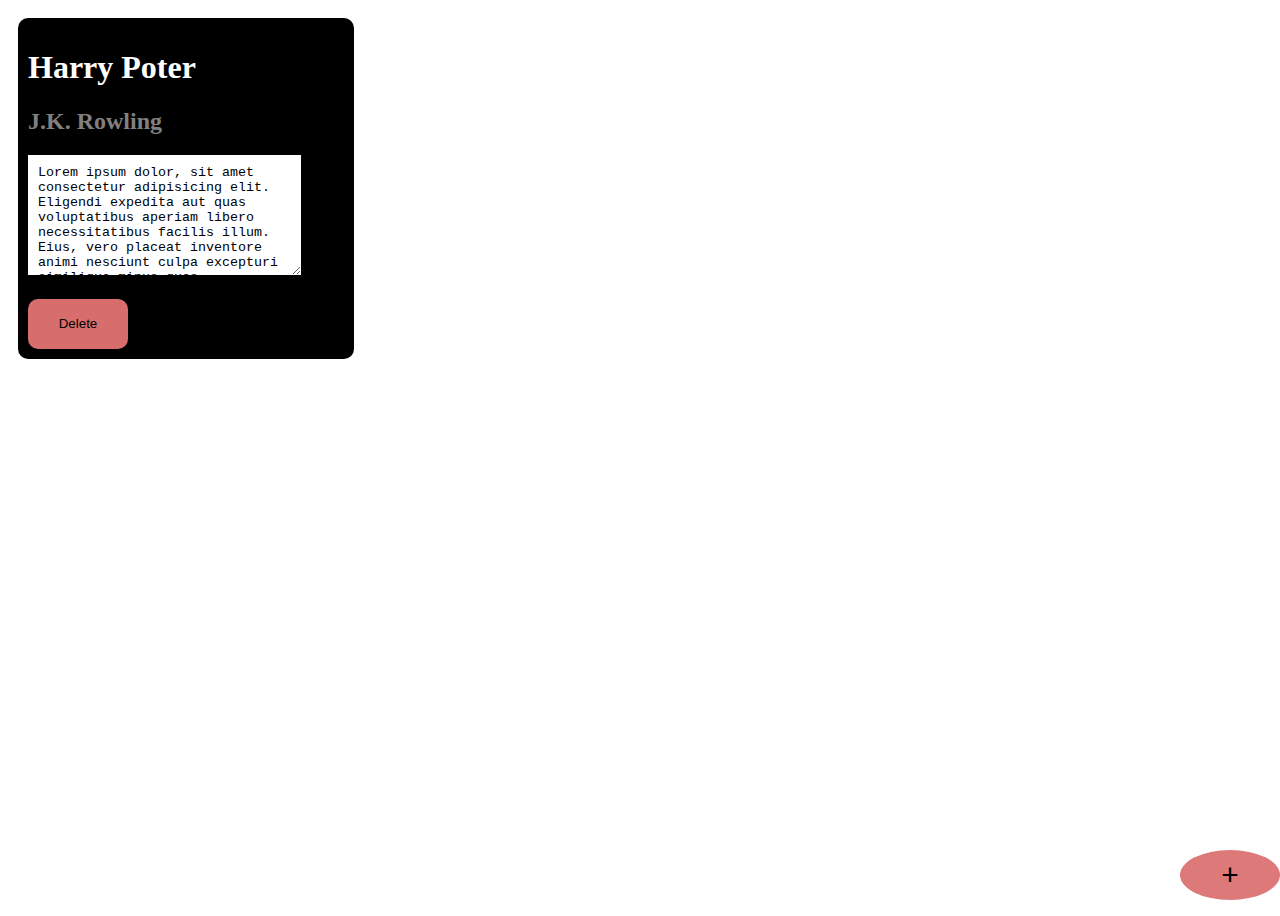
<file: Books/index.html>
<!DOCTYPE html>
<html lang="en">
<head>
    <meta charset="UTF-8">
    <meta name="viewport" content="width=device-width, initial-scale=1.0">
    <title>Document</title>
    <link rel="stylesheet" href="style.css" />
</head>
<body>
    <div class="container">
        <div class="grid">
            <div class="container-box">
                <h1>Harry Poter</h1>
                <h2>J.K. Rowling</h2>
                <textarea>Lorem ipsum dolor, sit amet consectetur adipisicing elit. Eligendi expedita aut quas voluptatibus aperiam libero necessitatibus facilis illum. Eius, vero placeat inventore animi nesciunt culpa excepturi similique minus quos voluptatum.</textarea>
                <div><button>Delete</button></div>    
            </div>
        </div>
        


        <button class="btn" id="PlusButton">+</button>
         
        <div class="background-box"></div>
        <div class="popup-box">  
        <form>
              <input placeholder="Enter Title" id="title" /><br><br>
              <input placeholder="Enter Author " id="author"/><br><br>
              <textarea placeholder="Enter Description" id="description"></textarea><br><br>
              <button id="addBtn">Add</button>
              <button id="cancelBtn">Cancel</button>
        </form>
        </div>
        


        <script src="script.js"></script>
    </div>
</body>
</html>
</file>
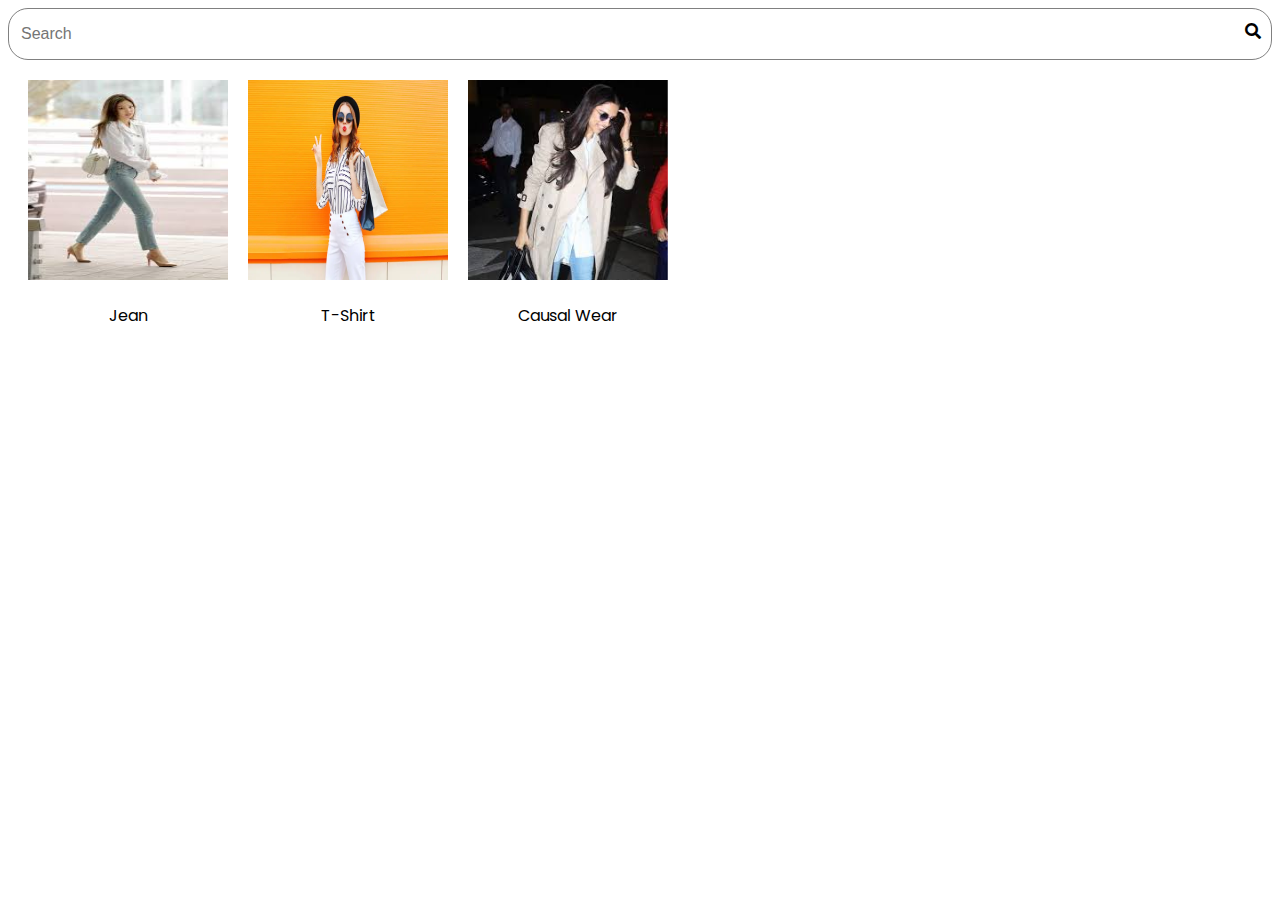
<file: Product Filter/index.html>
<!DOCTYPE html>
<html lang="en">

<head>
    <meta charset="UTF-8">
    <meta name="viewport" content="width=device-width, initial-scale=1.0">
    <title>Document</title>
    <link rel="preconnect" href="https://fonts.googleapis.com">
    <link rel="preconnect" href="https://fonts.gstatic.com" crossorigin>
    <link
        href="https://fonts.googleapis.com/css2?family=Poppins:ital,wght@0,100;0,200;0,300;0,400;0,500;0,600;0,700;0,800;0,900;1,100;1,200;1,300;1,400;1,500;1,600;1,700;1,800;1,900&display=swap"
        rel="stylesheet">
    <link rel="stylesheet" href="https://cdnjs.cloudflare.com/ajax/libs/font-awesome/5.15.4/css/all.min.css" integrity="sha512-1ycn6IcaQQ40/MKBW2W4Rhis/DbILU74C1vSrLJxCq57o941Ym01SwNsOMqvEBFlcgUa6xLiPY/NS5R+E6ztJQ==" crossorigin="anonymous" referrerpolicy="no-referrer" />
     <link rel="stylesheet" href="style.css"/>
</head>

<body>
    <form  >
        <input type="text" id="searchInput" placeholder="Search" />
        <div><i class="fas fa-search"></i></div>  
    </form>

     <div class="products">
        <div class="product1">
            <div><img src="image1.png"/></div>
            <p>Jean</p>
        </div>
         
        <div class="product1">
            <div><img src="image.png"/></div>
            <p>T-Shirt</p>
        </div>

        <div class="product1">
            <div><img src="image3.png"/></div>
            <p>Causal Wear</p>
        </div>
     </div>

     <script src="script.js"></script>
</body>

</html>
</file>
<file: Books/style.css>
.container{
    width: 100%;
    height: 100vh;
}
.container-box{
    width: 25%;
    background-color: black;
    color: gray;
    padding: 10px;
    margin: 10px;border-radius: 10px;
    display: inline-block
   
    
}
@media screen and (max-width:800px){
    .container-box{
        width: 30%;
    }
}
.container-box h1{
    color:white;
}
.container-box textarea{
    border: none;
    width: 80%;
    height: 100px;
    padding: 10px;
    overflow: hidden;
}
.container-box button{
    width: 100px;
    height: 50px;
    padding: 10px;
    background-color: rgb(215, 109, 109);
    color:black;
    margin-top: 20px;
    border-radius: 10px;
    border: none;
}

.btn{
   border-radius: 100%;
   width: 100px;
   height: 50px;
   background-color: rgb(221, 121, 121);
   border: none;
   color: black;
   cursor: pointer;
   font-size: 30px;
   position: absolute;
   bottom: 0;
   right: 0;
}

.background-box{
    background-color: black;
    top: 0px;
    left: 0px;
    width: 100%;
    height: 100vh;
    position: absolute;
    margin: 10px;
    padding: 10px;
    z-index: 1;
    opacity: 0.8;
    display: none;
}
.popup-box{
    display: none;
}

form{
    width: 500px;
    height: 300px;
    position:absolute;
    z-index: 2;
    top: 0;
    background-color: rgb(219, 107, 107);
    border-radius: 10px;
    padding:10px;
    margin: 10px;
    margin-left: 30%;
    margin-top: 10%;

}

@media screen and (max-width:800px) {
    form{
        width: 50%;
        margin-left: 20%;
    }
    
}

form input{
    width: 350px;
    height: 50px;
    border: none;
    border-radius: 10px;
    font-size: 20px;
}

form textarea{
    width: 350px;
    font-size: 20px;
}
form button{
    width: 100px;
    height: 50px;
    padding: 10px;
    background-color: rgb(126, 190, 232);
    color:black;
    margin-top: 20px;
    border-radius: 10px;
    border: none;   
}
</file>
<file: Product Filter/style.css>
body{
    font-family: "Poppins", system-ui;
}

form{
    height: 30px;
    padding: 10px;
    margin: auto;
    border: 1px solid grey;
    border-radius: 20px;
    display: flex;
    justify-content: space-between;
    
}
#searchInput{
       width: 100%;
       border: none;
       background-color: transparent;
       font-size: 1rem;
}
#searchInput:focus{
    outline: none;
}

img{
    width: 200px;
    height: 200px;
}

.products{
    display: flex;
    flex-wrap: wrap;
    flex-basis: 20%;
    gap: 20px;
    margin: 10px;
    padding: 10px;
    
}

.products p{
    display: flex;
    flex-direction: column;
    align-items: center;
}
</file>
